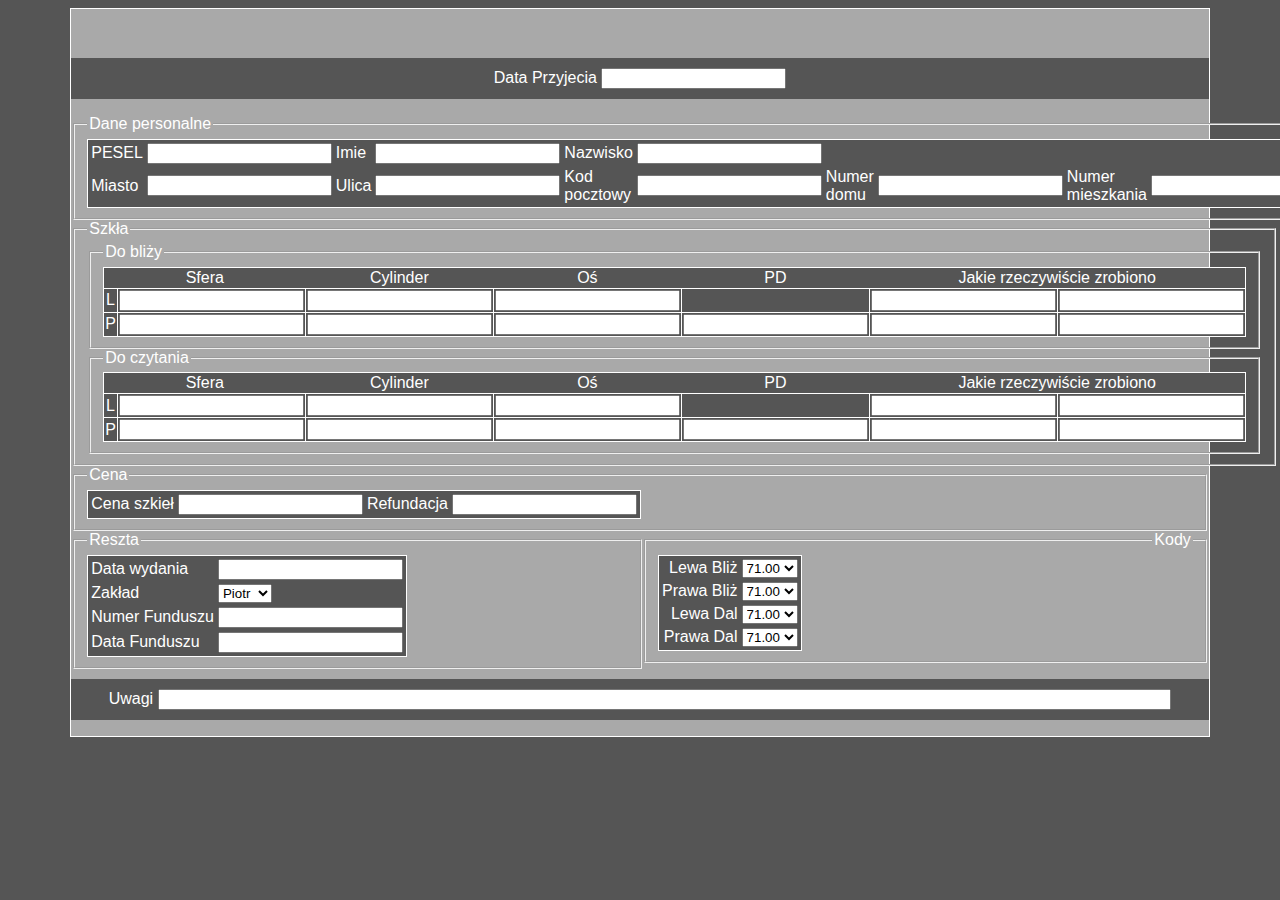
<file: src/main/resources/templates/index.html>
<!DOCTYPE html>
<html>

<head>
    <meta charset="UTF-8">
    <link rel="stylesheet" href="../static/css/style.css">
    <script type="text/javascript" src="../static/js/jquery-3.4.1.min.js"></script>
</head>

<body>
    <div id="main_div">
        <form id="formularz">
            <br />

            <p class="data-przyjecia ">
                Data Przyjecia
                <input class="input" type="text" id="data_przyjecia" value="">
            </p>

            <fieldset>
                <legend>Dane personalne</legend>
                <table id="table-dane-personalne">
                    <tbody>
                        <tr>
                            <td>
                                PESEL
                            </td>
                            <td>
                                <input class="input" id="PESEL" type="text">
                            </td>
                            <td>
                                Imie
                            </td>
                            <td>
                                <input class="input" id="imie" type="text">
                            </td>
                            <td>
                                Nazwisko
                            </td>
                            <td>
                                <input class="input" type="text" name="data_przyjecia" value="">
                            </td>
                        </tr>
                        <tr>
                            <td>
                                Miasto
                            </td>
                            <td>
                                <input class="input" type="text" name="data_przyjecia" value="">
                            </td>
                            <td>
                                Ulica
                            </td>
                            <td>
                                <input class="input" type="text" name="data_przyjecia" value="">
                            </td>
                            <td>
                                Kod pocztowy
                            </td>
                            <td>
                                <input class="input" type="text" name="data_przyjecia" onfocus="removeSelection()"
                                    id="zip">
                            </td>
                            <td>
                                Numer domu
                            </td>
                            <td>
                                <input class="input" type="text" name="data_przyjecia">
                            </td>
                            <td>
                                Numer mieszkania
                            </td>
                            <td>
                                <input class="input" type="text" name="data_przyjecia" value="">
                            </td>
                        </tr>
                    </tbody>
                </table>

            </fieldset>

            <fieldset>
                <legend>Szkła</legend>
                <fieldset>
                    <legend>Do bliży</legend>
                    <table class="tabela-szkiel">
                        <thead>
                            <td colspan="2">
                                Sfera
                            </td>
                            <td>
                                Cylinder
                            </td>
                            <td>
                                Oś
                            </td>
                            <td>
                                PD
                            </td>
                            <td colspan="2">
                                Jakie rzeczywiście zrobiono
                            </td>
                        </thead>
                        <tbody>
                            <tr>
                                <td>
                                    <span style="color:white">L</span>
                                </td>
                                <td>
                                    <input class="input" type="text" name="Nazwisko" value="">
                                </td>
                                <td>
                                    <input class="input" type="text" name="Nazwisko" value="">
                                </td>
                                <td>
                                    <input class="input" type="text" name="Nazwisko" value="">
                                </td>
                                <td>
                                </td>
                                <td>
                                    <input class="input" type="text" name="Nazwisko" value="">
                                </td>
                                <td>
                                    <input class="input" type="text" name="Nazwisko" value="">
                                </td>
                            </tr>
                            <tr>
                                <td>
                                    <span style="color:white">P</span>
                                </td>
                                <td>
                                    <input class="input" type="text" name="Nazwisko" value="">
                                </td>
                                <td>
                                    <input class="input" type="text" name="Nazwisko" value="">
                                </td>
                                <td>
                                    <input class="input" type="text" name="Nazwisko" value="">
                                </td>
                                <td>
                                    <input class="input" type="text" name="Nazwisko" value="">
                                </td>
                                <td>
                                    <input class="input" type="text" name="Nazwisko" value="">
                                </td>
                                <td>
                                    <input class="input" type="text" name="Nazwisko" value="">
                                </td>
                            </tr>
                        </tbody>
                    </table>
                </fieldset>
                <fieldset>
                    <legend>Do czytania</legend>
                    <table class="tabela-szkiel">
                        <thead>
                            <td colspan="2">
                                Sfera
                            </td>
                            <td>
                                Cylinder
                            </td>
                            <td>
                                Oś
                            </td>
                            <td>
                                PD
                            </td>
                            <td colspan="2">
                                Jakie rzeczywiście zrobiono
                            </td>
                        </thead>
                        <tbody>
                            <tr>
                                <td>
                                    <span style="color:white">L</span>
                                </td>
                                <td>
                                    <input class="input" type="text" name="Nazwisko" value="">
                                </td>
                                <td>
                                    <input class="input" type="text" name="Nazwisko" value="">
                                </td>
                                <td>
                                    <input class="input" type="text" name="Nazwisko" value="">
                                </td>
                                <td>
                                </td>
                                <td>
                                    <input class="input" type="text" name="Nazwisko" value="">
                                </td>
                                <td>
                                    <input class="input" type="text" name="Nazwisko" value="">
                                </td>
                            </tr>
                            <tr>
                                <td>
                                    <span style="color:white">P</span>
                                </td>
                                <td>
                                    <input class="input" type="text" name="Nazwisko" value="">
                                </td>
                                <td>
                                    <input class="input" type="text" name="Nazwisko" value="">
                                </td>
                                <td>
                                    <input class="input" type="text" name="Nazwisko" value="">
                                </td>
                                <td>
                                    <input class="input" type="text" name="Nazwisko" value="">
                                </td>
                                <td>
                                    <input class="input" type="text" name="Nazwisko" value="">
                                </td>
                                <td>
                                    <input class="input" type="text" name="Nazwisko" value="">
                                </td>
                            </tr>
                        </tbody>

                    </table>
                </fieldset>
            </fieldset>

            <fieldset>
                <legend>Cena</legend>
                <table>
                    <tbody>
                        <tr>
                            <td>
                                Cena szkieł
                            </td>
                            <td>
                                <input class="input" type="text" name="Nazwisko" value="">
                            </td>
                            <td>
                                Refundacja
                            </td>
                            <td>
                                <input class="input" type="text" name="Nazwisko" value="">
                            </td>
                        </tr>
                    </tbody>
                </table>
            </fieldset>
            <fieldset class="half-size-fieldset">
                <legend>Reszta</legend>
                <table>
                    <tbody>
                        <tr>
                            <td>
                                Data wydania
                            </td>
                            <td>
                                <input class="input" type="text" name="Nazwisko" value="">
                        </tr>
                        <tr>
                            </td>
                            <td>
                                Zakład
                            </td>
                            <td>
                                <select>
                                    <option>Piotr</option>
                                    <option>Józef</option>
                                </select>
                            </td>
                        </tr>

                        <tr>
                            <td>
                                Numer Funduszu
                            </td>
                            <td>
                                <input class="input" type="text" name="Nazwisko" value="">
                            </td>
                        </tr>
                        <tr>
                            <td>
                                Data Funduszu
                            </td>
                            <td>
                                <input class="input" type="text" name="Nazwisko" value="">
                            </td>
                        </tr>
                    </tbody>
                </table>
            </fieldset>
            <fieldset style="text-align: right">
                <legend>Kody</legend>
                <table>
                    <tbody>
                        <tr>
                            <td>
                                Lewa Bliż
                            </td>
                            <td>
                                <select id="lewa-bliz-select">
                                    <option>71.00</option>
                                    <option>73.00</option>
                                </select>
                            </td>
                        </tr>
                        <tr>
                            <td>
                                Prawa Bliż
                            </td>
                            <td>
                                <select id="lewa-bliz-select">
                                    <option>71.00</option>
                                    <option>73.00</option>
                                </select>
                            </td>
                        </tr>
                        <tr>
                            <td>
                                Lewa Dal
                            </td>
                            <td>
                                <select id="lewa-bliz-select">
                                    <option>71.00</option>
                                    <option>73.00</option>
                                </select>
                            </td>
                        </tr>
                        <tr>
                            <td>
                                Prawa Dal
                            </td>
                            <td>
                                <select id="lewa-bliz-select">
                                    <option>71.00</option>
                                    <option>73.00</option>
                                </select>
                            </td>
                        </tr>
                    </tbody>
                </table>
            </fieldset>
            <p class="last-paragraph"> Uwagi <input class="input wide-input" type="text" name="Nazwisko" value=""> </p>
        </form>
    </div>
</body>
<script src="../static/js/index.js">
</script>

</html>
</file>
<file: src/main/resources/static/css/style.css>
html {
  background-color: #555;  
}

#main_div {
  background-color: darkgray;
  border: 1px solid white;
  font-family: Verdana, Geneva, Tahoma, sans-serif;
  width: 90%;
  height: 100%;
  margin: auto;
  color: white;
}

#formularz {
  margin-top: 15px;
}

#table-dane-personalne {
  width: 100%;
}

table {
  border: 1px solid white;
  background-color: #555;
}

.data-przyjecia {
  padding: 10px;
  background-color: #555;
  text-align: center;
}

.tabela-szkiel {
  padding: auto;
  width: 100%;
  border-collapse: collapse;
}

.tabela-szkiel thead td {
  color: white;
  background-color: #555;
  text-align: center;
  border: 1px black;
}

.tabela-szkiel tbody td {
  background-color: white;
  border-collapse: collapse;
  text-align: center;
  border: 1px black;
  margin: 0px;
}

.tabela-szkiel tbody tr {
  margin-top: 10px;
}

.tabela-szkiel tbody td, #tabela-szkiel thead td {
  background-color: #555;
  border: 1px solid white;
}

legend {
  display: block;
  padding-left: 2px;
  padding-right: 2px;
  border: none;
  color: white;
}

.div-inline {    
  width: 50%;
  display: inline-block;
  box-sizing: border-box;
}

.half-size-fieldset {
  background-color: darkgray;
  box-sizing: border-box;
  float: left;
  width: 50%;
}

.input {
  text-align: center;
}

.wrong-input {
  background-color: red;
}

.last-paragraph {
  padding: 10px;
  background-color: #555;
  text-align: center;
}

.wide-input {
  width: 90%;
}
</file>
